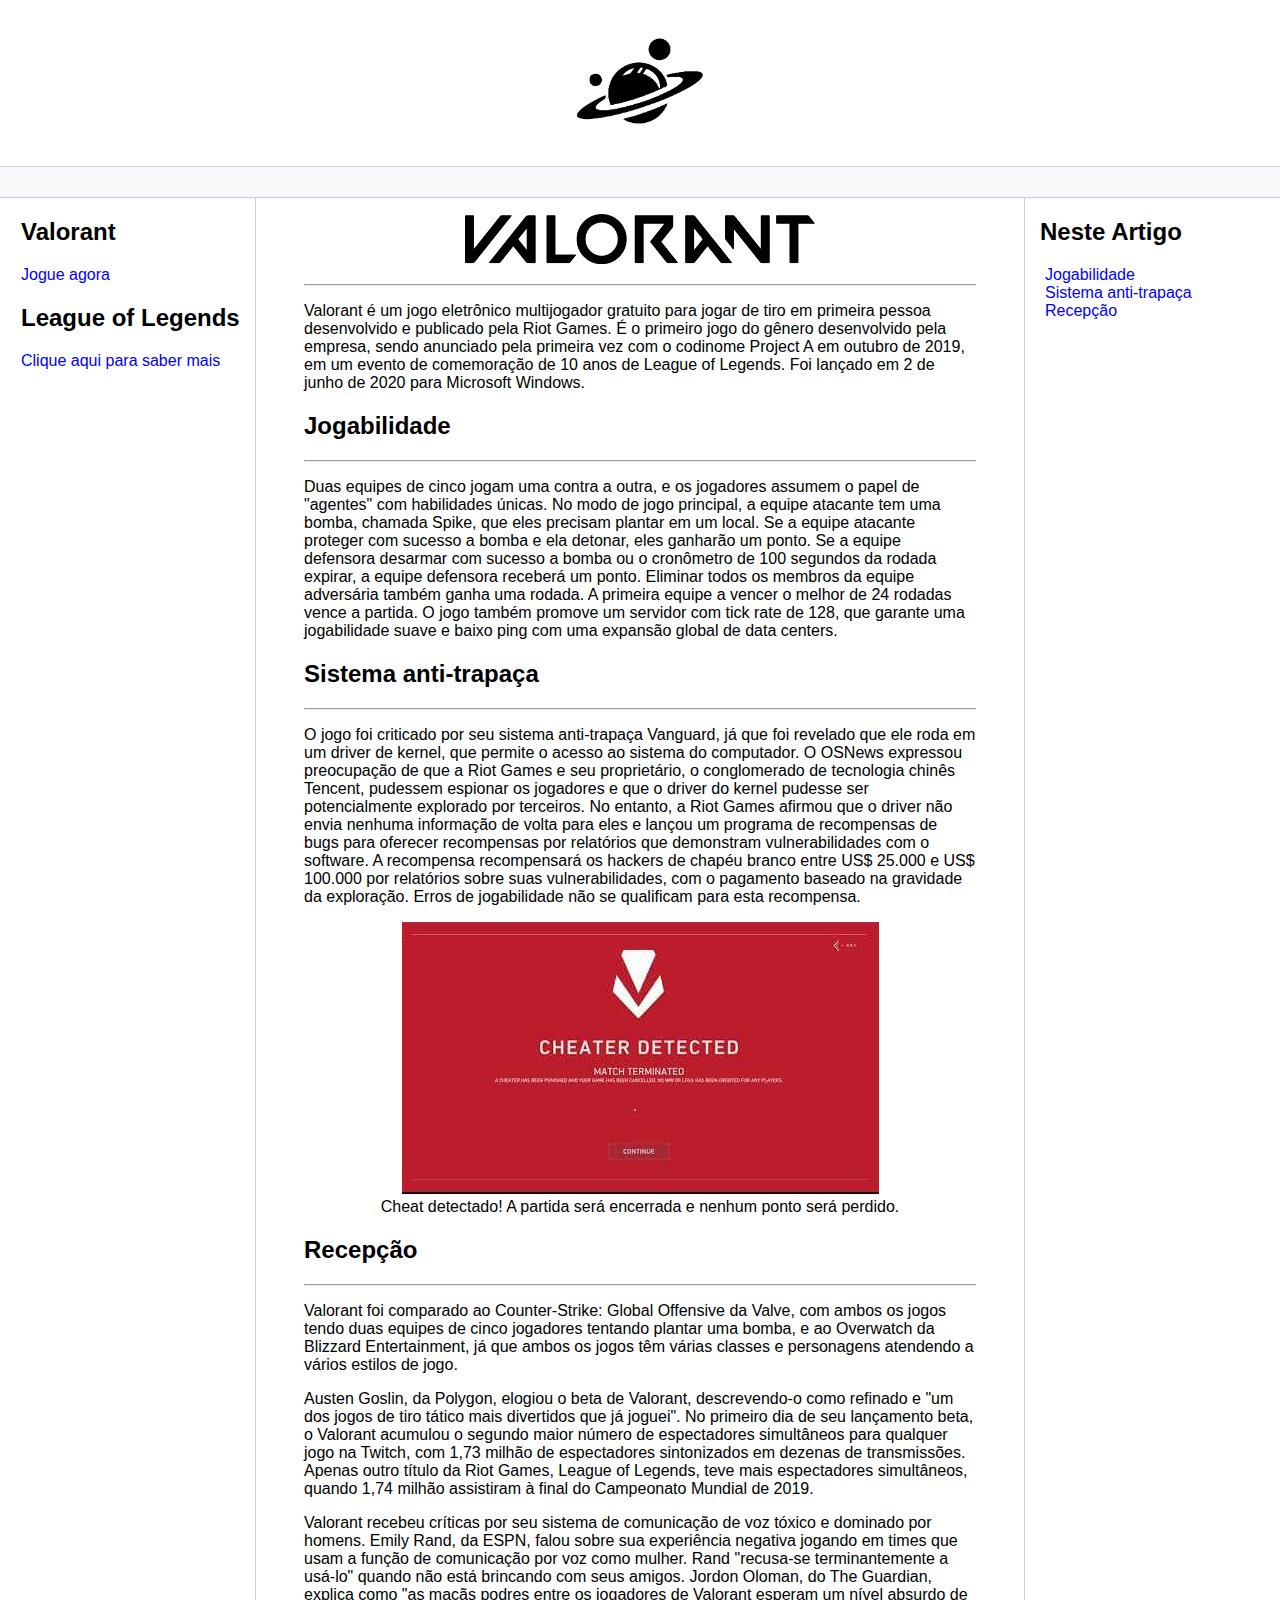
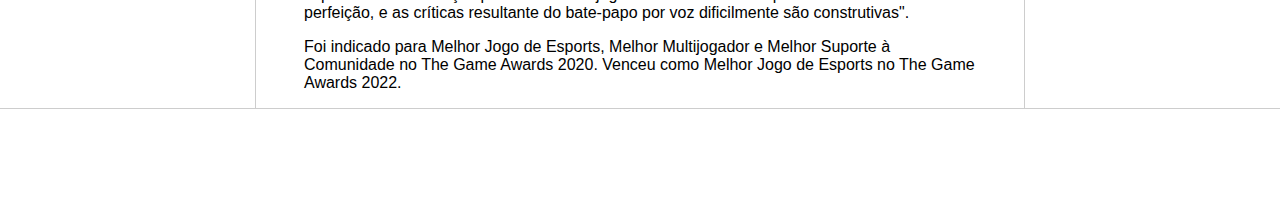
<file: modulo3/MODULO3/index.html>
<!DOCTYPE html>
<html lang="pt-br">

<head>
    <meta charset="UTF-8">
    <meta http-equiv="X-UA-Compatible" content="IE=edge">
    <meta name="viewport" content="width=device-width, initial-scale=1.0">
    <title>Wikipédia - Valorant</title>
    <link rel="stylesheet" href="assets/css/style.css">
</head>

<body>

    <header>
        <figure>
            <img src="assets/imagens/logo.png" width="200" />
        </figure>

        <div class="bar"></div>
    </header>

    <main>
        <div class="content">
            <div class="sidebar">
                <ul>
                    <h2>Valorant</h2>
                    <li><a href="https://playvalorant.com/pt-br/" target="_blank"> Jogue agora</a></li>
                </ul>
                <ul>
                    <h2>League of Legends</h2>
                    <li><a href="http://127.0.0.1:5500/league.html" target="_blank"> Clique aqui para saber mais</a></li>
                </ul>
            </div>

            <div class="main">
                <article>
                    <figure>
                        <img src="assets/imagens/valorantLogo.png" alt="Logo marca valorant" height="50">
                    </figure>
                    <hr>
                    <p>Valorant é um jogo eletrônico multijogador gratuito para jogar de tiro em primeira pessoa
                        desenvolvido e publicado pela Riot Games. É o primeiro jogo do gênero desenvolvido pela empresa,
                        sendo anunciado pela primeira vez com o codinome Project A em outubro de 2019, em um evento de
                        comemoração de 10 anos de League of Legends. Foi lançado em 2 de junho de 2020 para Microsoft
                        Windows.</p>
                    <h2 id="jogabilidade"></a>Jogabilidade</h2>
                    <hr>
                    <p>Duas equipes de cinco jogam uma contra a outra, e os jogadores assumem o papel de "agentes" com
                        habilidades únicas. No modo de jogo principal, a equipe atacante tem uma bomba, chamada Spike,
                        que eles precisam plantar em um local. Se a equipe atacante proteger com sucesso a bomba e ela
                        detonar, eles ganharão um ponto. Se a equipe defensora desarmar com sucesso a bomba ou o
                        cronômetro de 100 segundos da rodada expirar, a equipe defensora receberá um ponto. Eliminar
                        todos os membros da equipe adversária também ganha uma rodada. A primeira equipe a vencer o
                        melhor de 24 rodadas vence a partida. O jogo também promove um servidor com tick rate de 128,
                        que garante uma jogabilidade suave e baixo ping com uma expansão global de data centers.</p>
                    <h2 id="sistemaAnti">Sistema anti-trapaça</h2>
                    <hr>
                    <p>O jogo foi criticado por seu sistema anti-trapaça Vanguard, já que foi revelado que ele roda em
                        um driver de kernel, que permite o acesso ao sistema do computador. O OSNews expressou
                        preocupação de que a Riot Games e seu proprietário, o conglomerado de tecnologia chinês Tencent,
                        pudessem espionar os jogadores e que o driver do kernel pudesse ser potencialmente explorado por
                        terceiros. No entanto, a Riot Games afirmou que o driver não envia nenhuma informação de volta
                        para eles e lançou um programa de recompensas de bugs para oferecer recompensas por relatórios
                        que demonstram vulnerabilidades com o software. A recompensa recompensará os hackers de chapéu
                        branco entre US$ 25.000 e US$ 100.000 por relatórios sobre suas vulnerabilidades, com o
                        pagamento baseado na gravidade da exploração. Erros de jogabilidade não se qualificam para esta
                        recompensa.</p>
                    <figure>
                        <img src="assets/imagens/valorantCheat.jpg" alt=""> <br>
                        <figureaction>Cheat detectado! A partida será encerrada e nenhum ponto será perdido.
                        </figureaction>
                    </figure>
                    <h2 id="recepcao">Recepção</h2>
                    <hr>
                    <p>Valorant foi comparado ao Counter-Strike: Global Offensive da Valve, com ambos os jogos tendo
                        duas equipes de cinco jogadores tentando plantar uma bomba, e ao Overwatch da Blizzard
                        Entertainment, já que ambos os jogos têm várias classes e personagens atendendo a vários estilos
                        de jogo.</p>
                    <p>Austen Goslin, da Polygon, elogiou o beta de Valorant, descrevendo-o como refinado e "um dos
                        jogos de tiro tático mais divertidos que já joguei". No primeiro dia de seu lançamento beta, o
                        Valorant acumulou o segundo maior número de espectadores simultâneos para qualquer jogo na
                        Twitch, com 1,73 milhão de espectadores sintonizados em dezenas de transmissões. Apenas outro
                        título da Riot Games, League of Legends, teve mais espectadores simultâneos, quando 1,74 milhão
                        assistiram à final do Campeonato Mundial de 2019.</p>
                    <p>Valorant recebeu críticas por seu sistema de comunicação de voz tóxico e dominado por homens.
                        Emily Rand, da ESPN, falou sobre sua experiência negativa jogando em times que usam a função de
                        comunicação por voz como mulher. Rand "recusa-se terminantemente a usá-lo" quando não está
                        brincando com seus amigos. Jordon Oloman, do The Guardian, explica como "as maçãs podres entre
                        os jogadores de Valorant esperam um nível absurdo de perfeição, e as críticas resultante do
                        bate-papo por voz dificilmente são construtivas".</p>
                    <p>Foi indicado para Melhor Jogo de Esports, Melhor Multijogador e Melhor Suporte à Comunidade no
                        The Game Awards 2020. Venceu como Melhor Jogo de Esports no The Game Awards 2022.</p>
                </article>
            </div>

            <div class="anchors">
                <h2>Neste Artigo</h2>
                <ul>
                    <li><a href="#jogabilidade">Jogabilidade</a></li>
                    <li><a href="#sistemaAnti">Sistema anti-trapaça</a></li>
                    <li><a href="#recepcao">Recepção</a></li>
                </ul>
            </div>
        </div>
    </main>
    <div class="footer">

    </div>
</body>

</html>
</file>
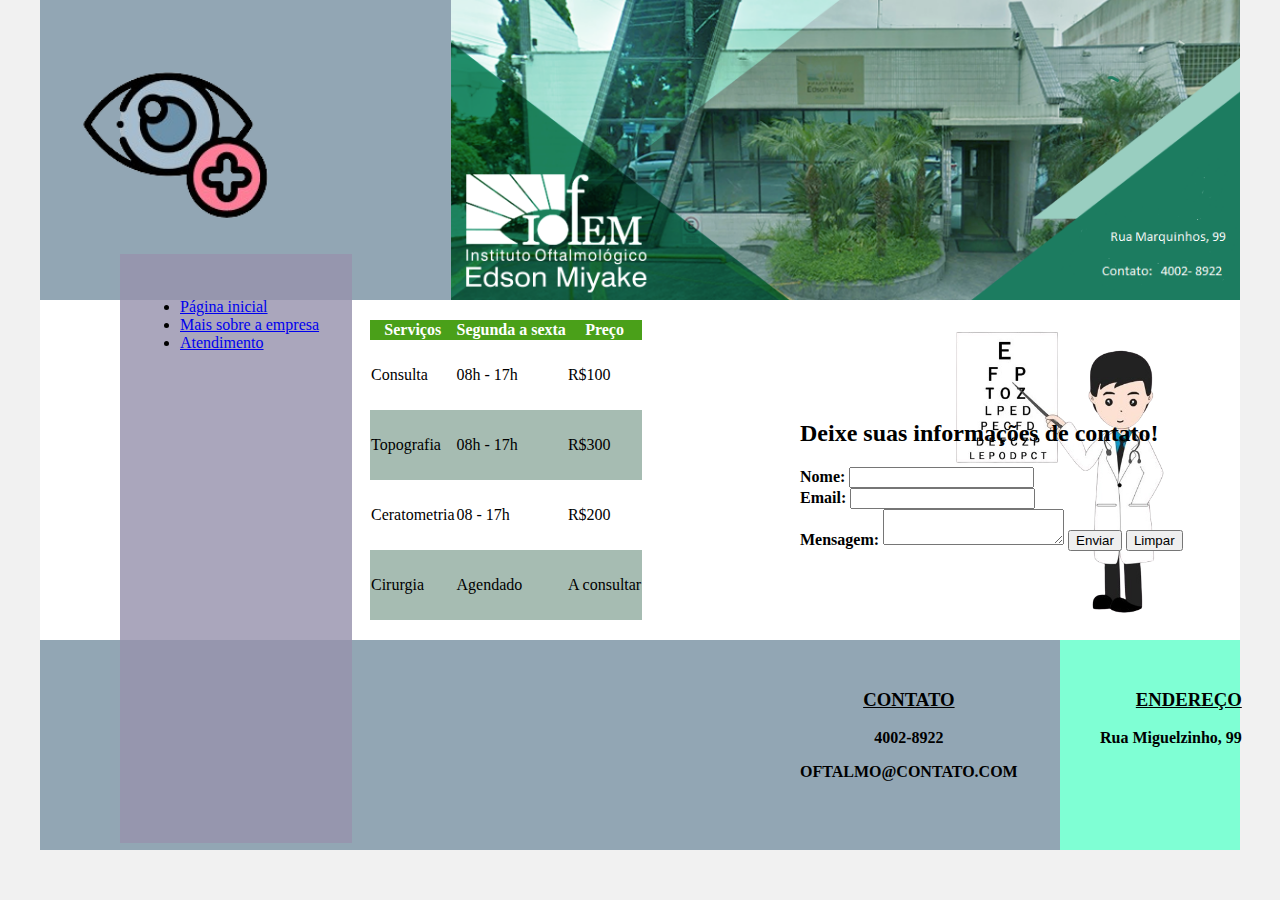
<file: folder/atendimento.html>
<!DOCTYPE html>
<html lang="en">

<head>
    <meta charset="UTF-8">
    <meta http-equiv="X-UA-Compatible" content="IE=edge">
    <meta name="viewport" content="width=device-width, initial-scale=1.0">
    <title>Atendimento</title>
    <link rel="stylesheet" href="baseAtendimento.css">
</head>

<body>
    <div class="wrapper">
        <div class="menu">
            <ul>
                <br>
                <li><a href="http://127.0.0.1:5500/principal.html" target="_self"> Página inicial</a></li>
                <li><a href="http://127.0.0.1:5500/quemSomos.html" target="_self"> Mais sobre a empresa</a></li>
                <li><a href="http://127.0.0.1:5500/atendimento.html" target="_self"> Atendimento</a></li>

            </ul>
        </div>

        <div class="main">
            <div class="header">
                <img align="right" src="Iofem3.png" alt="" height="300">
                <img align="left" src="olhos.png" height="250">
            </div>

            <div class="content">
                <div>
                    <img align="right" src="medico.png" alt="" height="300">
                </div>
                <div class="formulario">
                    <form onsubmit="" method="get" name="contatoClientes">
                        <h2>Deixe suas informações de contato!</h2>
                        <label><strong>Nome: </strong></label><input type="text" name="name" /> <br>
                        <label><strong>Email: </strong></label> <input type="email" name="email" /> <br>
                        <label><strong>Mensagem: </strong></label>
                        <textarea name="message"></textarea>
                        <button type="submit">Enviar</button>
                        <button type="reset">Limpar</button>
                    </form>
                </div>
                <div class="tables">
                    <table align="center" border="0" cellspacing="0" height="300">
                        <thead>
                            <th>Serviços</th>
                            <th>Segunda a sexta</th>
                            <th>Preço</th>
                        </thead>
                        <tbody>
                            <tr>
                                <td>Consulta</td>
                                <td>08h - 17h</td>
                                <td>R$100</td>
                            </tr>
                            <tr>
                                <td>Topografia</td>
                                <td>08h - 17h</td>
                                <td>R$300</td>
                            </tr>
                            <tr>
                                <td>Ceratometria</td>
                                <td>08 - 17h</td>
                                <td>R$200</td>
                            </tr>
                            <tr>
                                <td>Cirurgia</td>
                                <td>Agendado</td>
                                <td>A consultar</td>
                            </tr>
                        </tbody>
                    </table>
                </div>
            </div>


            <div class="footer">
                <div class="logoInferior">
                    <img id="logoTransp" src="logoTransp.png" alt="logo" widht="220" height="220">
                </div>
                <div class="contato">
                    <h3 align="center"><u>CONTATO</u></h3>
                    <p align="center"><strong>4002-8922</strong></p>
                    <p align="center"><strong>OFTALMO@CONTATO.COM</strong></p>
                </div>
                <div class="endereco">
                    <h3 align="right"><u>ENDEREÇO</u></h3>
                    <p align="right"><strong>Rua Miguelzinho, 99</strong></p>
                </div>

                <div class="maps">
                    <iframe
                        src="https://www.google.com/maps/embed?pb=!1m18!1m12!1m3!1d29261.707247230046!2d-46.21759204999999!3d-23.5428082!2m3!1f0!2f0!3f0!3m2!1i1024!2i768!4f13.1!3m3!1m2!1s0x94cdd8f61d74f1b5%3A0x3251ee4e6004e4a9!2sMercado%20Extra!5e0!3m2!1spt-BR!2sbr!4v1701825179708!5m2!1spt-BR!2sbr"
                        width="209" height="209" style="border:0;" allowfullscreen="" loading="lazy"
                        referrerpolicy="no-referrer-when-downgrade"></iframe>
                </div>
            </div>
        </div>
    </div>
    </div>
</body>

</html>
</file>
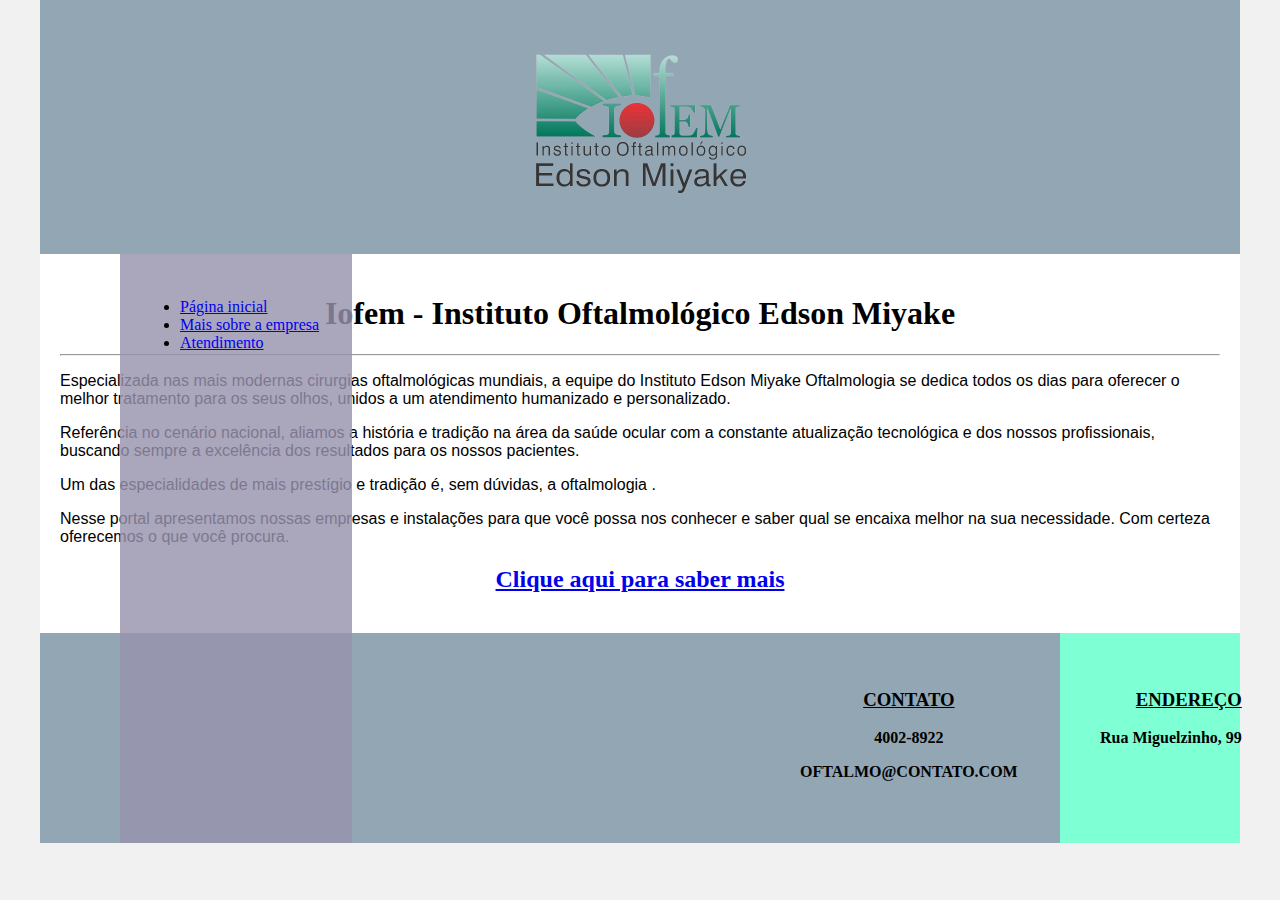
<file: folder/principal.html>
<!DOCTYPE html>
<html lang="en">

<head>
    <meta charset="UTF-8">
    <meta http-equiv="X-UA-Compatible" content="IE=edge">
    <meta name="viewport" content="width=device-width, initial-scale=1.0">
    <title>Página principal</title>
    <link rel="stylesheet" href="base.css">
</head>

<body>
    <div class="wrapper">
        <div class="menu">
            <ul>
                <br>
                <li><a href="http://127.0.0.1:5500/principal.html" target="_self"> Página inicial</a></li>
                <li><a href="http://127.0.0.1:5500/quemSomos.html" target="_self"> Mais sobre a empresa</a></li>
                <li><a href="http://127.0.0.1:5500/atendimento.html" target="_self"> Atendimento</a></li>

            </ul>
        </div>

        <div class="main">
            <div class="header">
                <img src="logoTransp.png" alt="logo" width="250">
            </div>

            <div class="content">
                <h1 align="center">Iofem - Instituto Oftalmológico Edson Miyake </h1>
                <hr />
                <p style="font-family:arial,helvetica;">Especializada nas mais modernas cirurgias oftalmológicas
                    mundiais, a equipe do Instituto Edson Miyake Oftalmologia se dedica todos os dias para oferecer o
                    melhor tratamento para os seus olhos, unidos a um atendimento humanizado e personalizado.</p>
                <p style="font-family:arial,helvetica;">Referência no cenário nacional, aliamos a história e tradição na
                    área da saúde ocular com a constante atualização tecnológica e dos nossos profissionais, buscando
                    sempre a excelência dos resultados para os nossos pacientes.</p>
                <p style="font-family:arial,helvetica;">Um das especialidades de mais prestígio e tradição é, sem
                    dúvidas, a oftalmologia .</p>
                <p style="font-family:arial,helvetica;">Nesse portal apresentamos nossas empresas e instalações para que
                    você possa nos conhecer e saber qual se encaixa melhor na sua necessidade. Com certeza oferecemos o
                    que você procura.</p>
                <h2 align="center"><a href="http://127.0.0.1:5500/quemSomos.html" target="_self">Clique aqui para saber mais</a> </h2>
            </div>

            <div class="footer">
                <div class="logoInferior">
                    <img src="logoTransp.png" alt="logo" widht="220" height="220">
                </div>
                <div class="contato">
                    <h3 align="center"><u>CONTATO</u></h3>
                    <p align="center"><strong>4002-8922</strong></p>
                    <p align="center"><strong>OFTALMO@CONTATO.COM</strong></p>
                </div>
                <div class="endereco">
                    <h3 align="right"><u>ENDEREÇO</u></h3>
                    <p align="right"><strong>Rua Miguelzinho, 99</strong></p>
                </div>
                <div class="maps">
                    <iframe
                        src="https://www.google.com/maps/embed?pb=!1m18!1m12!1m3!1d29261.707247230046!2d-46.21759204999999!3d-23.5428082!2m3!1f0!2f0!3f0!3m2!1i1024!2i768!4f13.1!3m3!1m2!1s0x94cdd8f61d74f1b5%3A0x3251ee4e6004e4a9!2sMercado%20Extra!5e0!3m2!1spt-BR!2sbr!4v1701825179708!5m2!1spt-BR!2sbr"
                        width="209" height="209" style="border:0;" allowfullscreen="" loading="lazy"
                        referrerpolicy="no-referrer-when-downgrade"></iframe>
                </div>
            </div>
        </div>
    </div>
    </div>
</body>

</html>
</file>
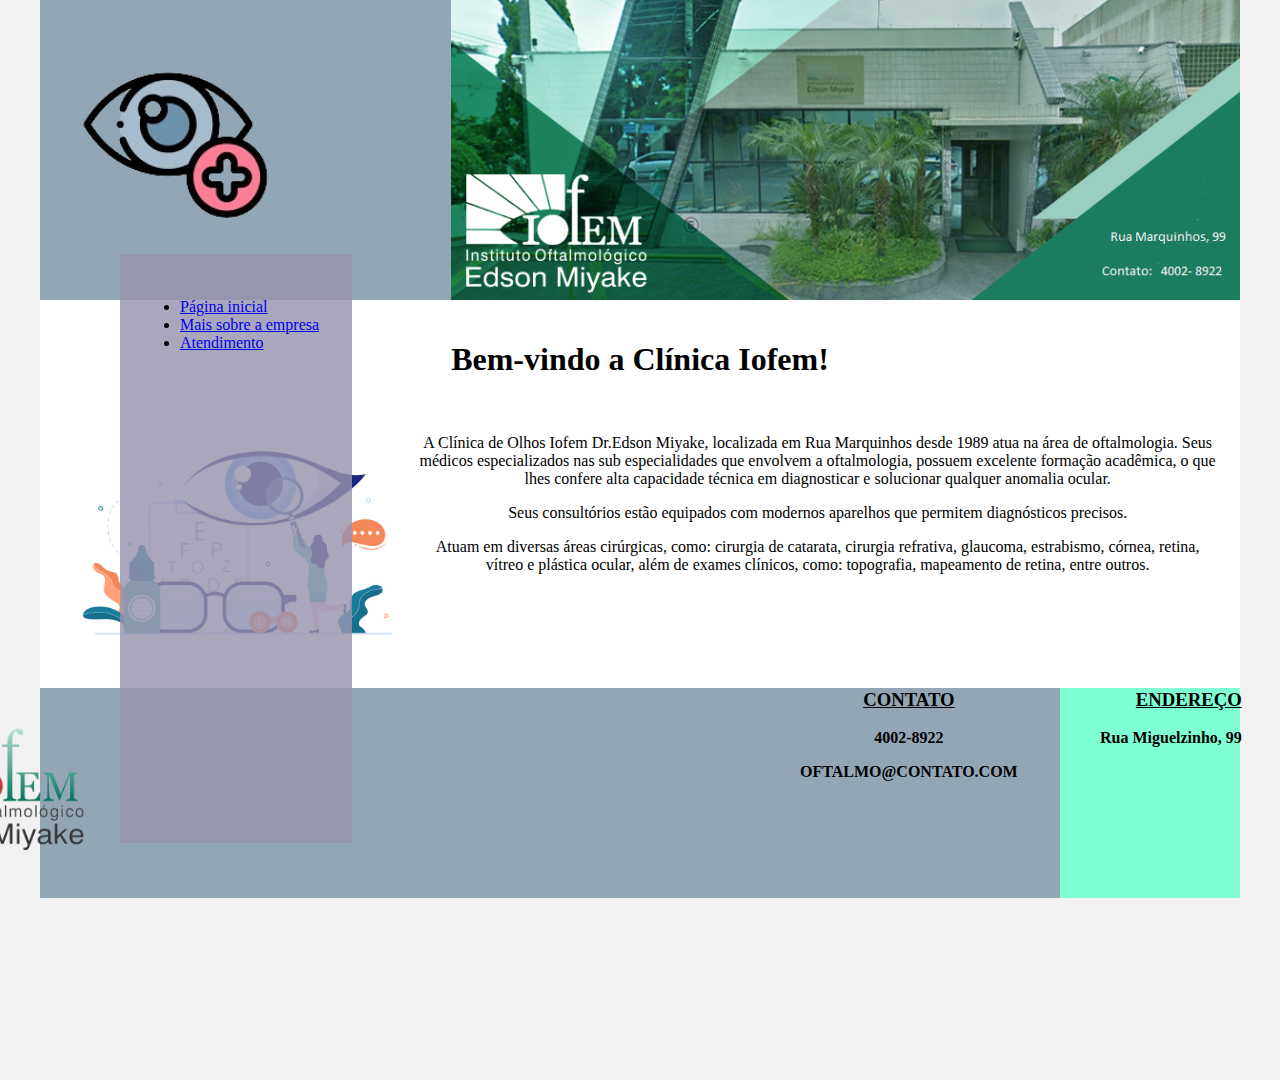
<file: folder/quemSomos.html>
<!DOCTYPE html>
<html lang="en">

<head>
    <meta charset="UTF-8">
    <meta http-equiv="X-UA-Compatible" content="IE=edge">
    <meta name="viewport" content="width=device-width, initial-scale=1.0">
    <title>Sobre a empresa</title>
    <link rel="stylesheet" href="baseSomos.css">
</head>

<body>
    <div class="wrapper">
        <div class="menu">
            <ul>
                <br>
                <li><a href="http://127.0.0.1:5500/principal.html" target="_self"> Página inicial</a></li>
                <li><a href="http://127.0.0.1:5500/quemSomos.html" target="_self"> Mais sobre a empresa</a></li>
                <li><a href="http://127.0.0.1:5500/atendimento.html" target="_self"> Atendimento</a></li>

            </ul>
        </div>

        <div class="main">
            <div class="header">
                <img align="right" src="Iofem3.png" alt="" height="300">
                <img align="left" src="olhos.png" height="250">
            </div>

            <div class="content">
                <h1 align="center">Bem-vindo a Clínica Iofem!</h1>
                <br>
                <img align="left" src="representando.jpg" height="250">

                <p align="center">A Clínica de Olhos Iofem Dr.Edson Miyake, localizada em Rua Marquinhos desde 1989 atua
                    na área de oftalmologia. Seus médicos especializados nas sub especialidades que envolvem a
                    oftalmologia, possuem excelente formação acadêmica, o que lhes confere alta capacidade técnica em
                    diagnosticar e solucionar qualquer anomalia ocular.</p>
                <p align="center">Seus consultórios estão equipados com modernos aparelhos que permitem diagnósticos
                    precisos.</p>
                <p align="center">Atuam em diversas áreas cirúrgicas, como: cirurgia de catarata, cirurgia refrativa,
                    glaucoma, estrabismo, córnea, retina, vítreo e plástica ocular, além de exames clínicos, como:
                    topografia, mapeamento de retina, entre outros.</p>
            </div>

            <div class="footer">
                <div class="logoInferior">
                    <img id="logoTransp" src="logoTransp.png" alt="logo" widht="220" height="220">
                </div>
                <div class="contato">
                    <h3 align="center"><u>CONTATO</u></h3>
                    <p align="center"><strong>4002-8922</strong></p>
                    <p align="center"><strong>OFTALMO@CONTATO.COM</strong></p>
                </div>
                <div class="endereco">
                    <h3 align="right"><u>ENDEREÇO</u></h3>
                    <p align="right"><strong>Rua Miguelzinho, 99</strong></p>
                </div>
                <div class="maps">
                    <iframe
                        src="https://www.google.com/maps/embed?pb=!1m18!1m12!1m3!1d29261.707247230046!2d-46.21759204999999!3d-23.5428082!2m3!1f0!2f0!3f0!3m2!1i1024!2i768!4f13.1!3m3!1m2!1s0x94cdd8f61d74f1b5%3A0x3251ee4e6004e4a9!2sMercado%20Extra!5e0!3m2!1spt-BR!2sbr!4v1701825179708!5m2!1spt-BR!2sbr"
                        width="209" height="209" style="border:0;" allowfullscreen="" loading="lazy"
                        referrerpolicy="no-referrer-when-downgrade"></iframe>
                </div>
            </div>
        </div>
    </div>
    </div>
</body>

</html>
</file>
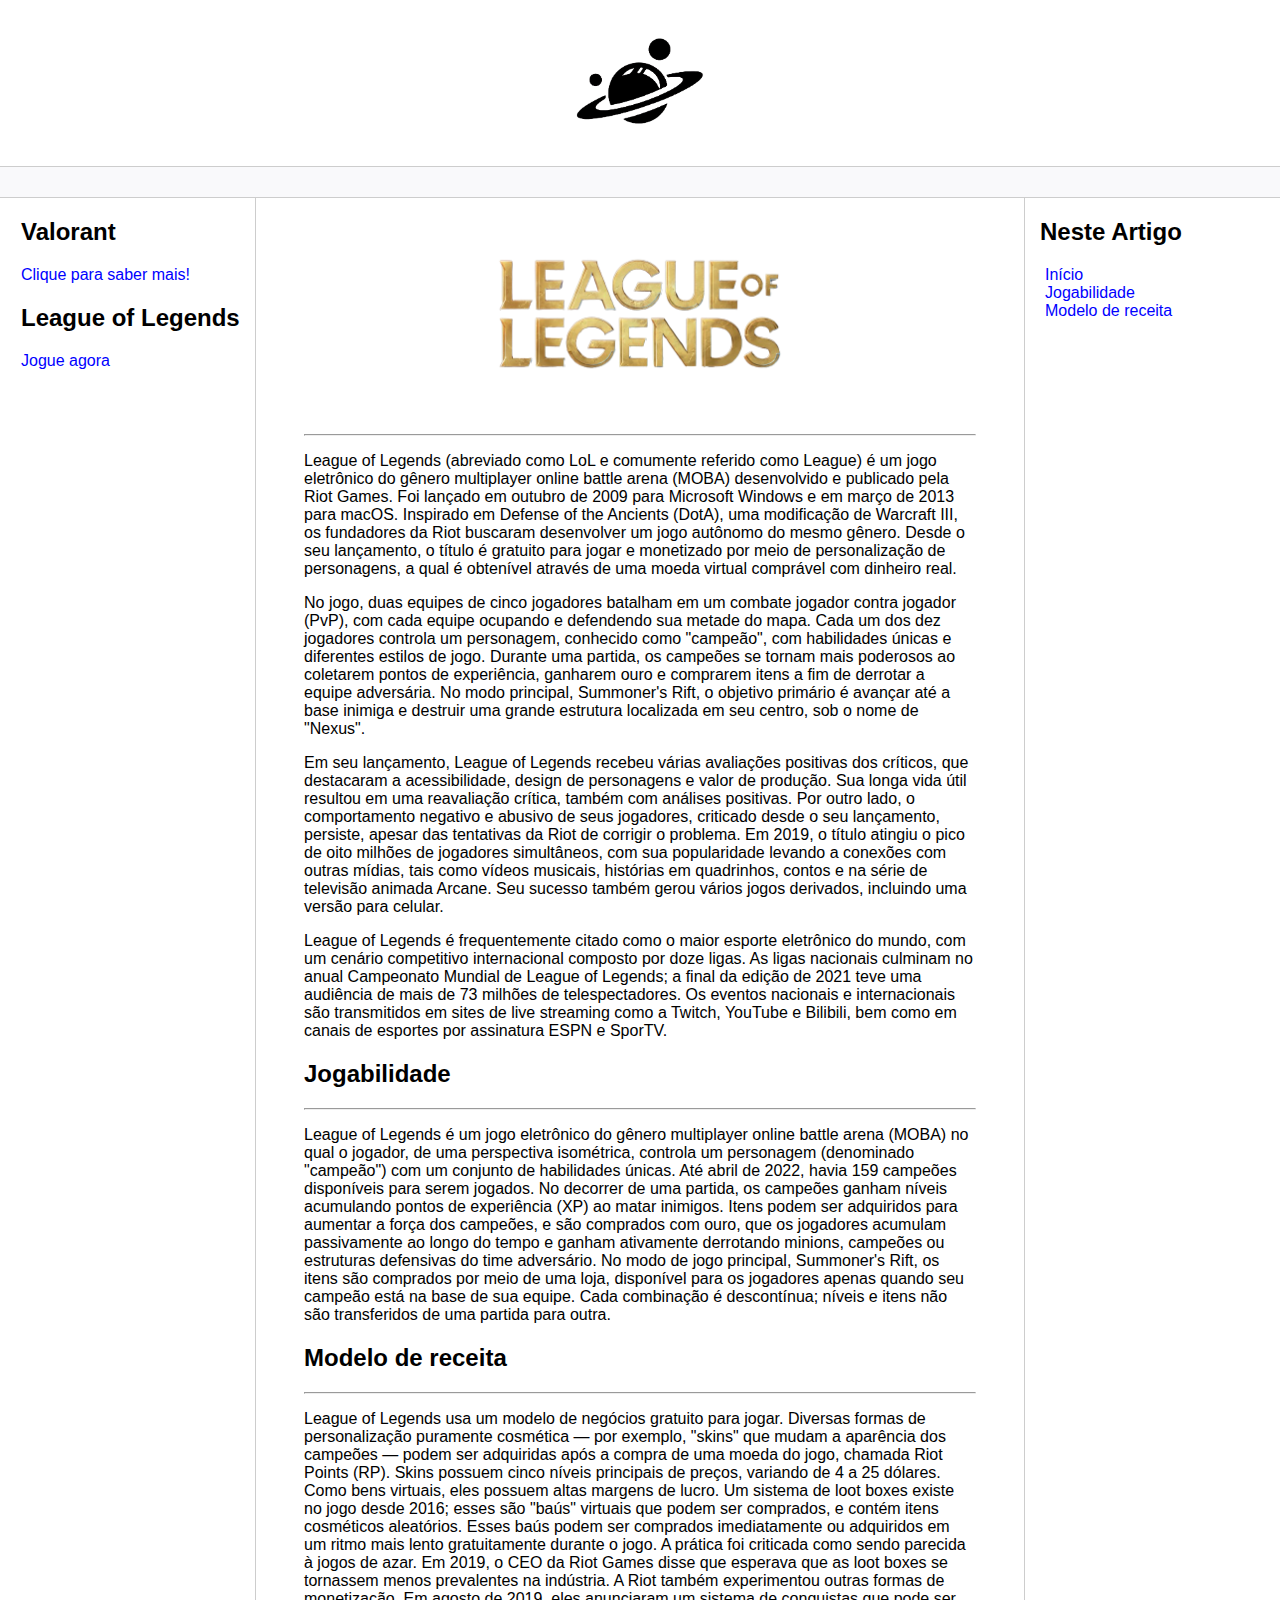
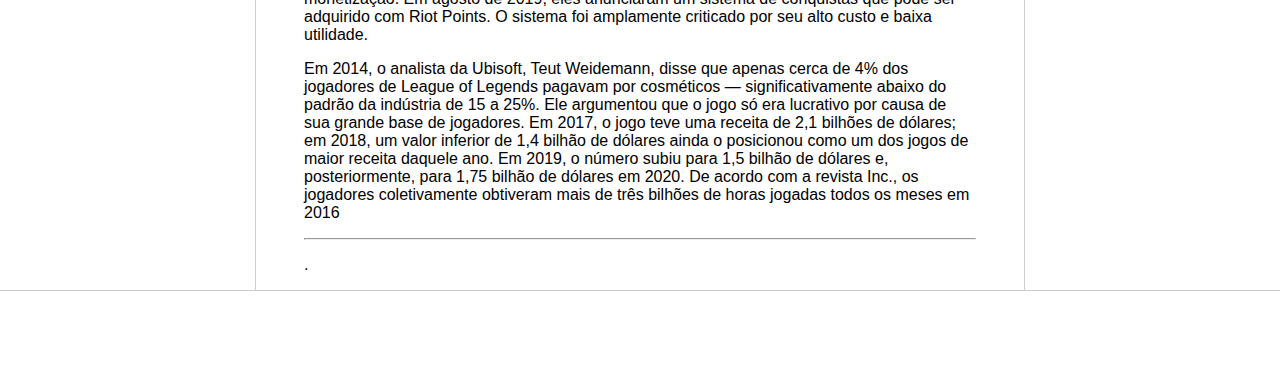
<file: modulo3/MODULO3/league.html>
<!DOCTYPE html>
<html lang="pt-br">

<head>
    <meta charset="UTF-8">
    <meta http-equiv="X-UA-Compatible" content="IE=edge">
    <meta name="viewport" content="width=device-width, initial-scale=1.0">
    <title>Wikipédia - League of Legends</title>
    <link rel="stylesheet" href="assets/css/style.css">
</head>

<body>

    <header>
        <figure id="inicio">
            <img src="assets/imagens/logo.png" width="200" />
        </figure>

        <div class="bar"></div>
    </header>

    <main>
        <div class="content">
            <div class="sidebar">
                <ul>
                    <h2>Valorant</h2>
                    <li><a href="http://127.0.0.1:5500/index.html" target="_blank">Clique para saber mais!</a></li>
                </ul>
                <ul>
                    <h2>League of Legends</h2>
                    <li><a href="https://www.leagueoflegends.com/pt-br/" target="_blank">Jogue agora</a></li>
                </ul>
            </div>

            <div class="main">
                <article>
                    <figure>
                        <img src="assets/imagens/logoLol.png" alt="Logo marca League of Legends" height="200">
                    </figure>
                    <hr>
                    
                    <p>League of Legends (abreviado como LoL e comumente referido como League) é um jogo eletrônico do gênero multiplayer online battle arena (MOBA) desenvolvido e publicado pela Riot Games. Foi lançado em outubro de 2009 para Microsoft Windows e em março de 2013 para macOS. Inspirado em Defense of the Ancients (DotA), uma modificação de Warcraft III, os fundadores da Riot buscaram desenvolver um jogo autônomo do mesmo gênero. Desde o seu lançamento, o título é gratuito para jogar e monetizado por meio de personalização de personagens, a qual é obtenível através de uma moeda virtual comprável com dinheiro real.</p>
                    <p>No jogo, duas equipes de cinco jogadores batalham em um combate jogador contra jogador (PvP), com cada equipe ocupando e defendendo sua metade do mapa. Cada um dos dez jogadores controla um personagem, conhecido como "campeão", com habilidades únicas e diferentes estilos de jogo. Durante uma partida, os campeões se tornam mais poderosos ao coletarem pontos de experiência, ganharem ouro e comprarem itens a fim de derrotar a equipe adversária. No modo principal, Summoner's Rift, o objetivo primário é avançar até a base inimiga e destruir uma grande estrutura localizada em seu centro, sob o nome de "Nexus".</p>
                    <p>Em seu lançamento, League of Legends recebeu várias avaliações positivas dos críticos, que destacaram a acessibilidade, design de personagens e valor de produção. Sua longa vida útil resultou em uma reavaliação crítica, também com análises positivas. Por outro lado, o comportamento negativo e abusivo de seus jogadores, criticado desde o seu lançamento, persiste, apesar das tentativas da Riot de corrigir o problema. Em 2019, o título atingiu o pico de oito milhões de jogadores simultâneos, com sua popularidade levando a conexões com outras mídias, tais como vídeos musicais, histórias em quadrinhos, contos e na série de televisão animada Arcane. Seu sucesso também gerou vários jogos derivados, incluindo uma versão para celular.</p>
                    <p>League of Legends é frequentemente citado como o maior esporte eletrônico do mundo, com um cenário competitivo internacional composto por doze ligas. As ligas nacionais culminam no anual Campeonato Mundial de League of Legends; a final da edição de 2021 teve uma audiência de mais de 73 milhões de telespectadores. Os eventos nacionais e internacionais são transmitidos em sites de live streaming como a Twitch, YouTube e Bilibili, bem como em canais de esportes por assinatura ESPN e SporTV.</p>
                    
                    <h2 id="jogabilidade">Jogabilidade</h2>
                    <hr>
                    <p>League of Legends é um jogo eletrônico do gênero multiplayer online battle arena (MOBA) no qual o jogador, de uma perspectiva isométrica, controla um personagem (denominado "campeão") com um conjunto de habilidades únicas. Até abril de 2022, havia 159 campeões disponíveis para serem jogados. No decorrer de uma partida, os campeões ganham níveis acumulando pontos de experiência (XP) ao matar inimigos. Itens podem ser adquiridos para aumentar a força dos campeões, e são comprados com ouro, que os jogadores acumulam passivamente ao longo do tempo e ganham ativamente derrotando minions, campeões ou estruturas defensivas do time adversário. No modo de jogo principal, Summoner's Rift, os itens são comprados por meio de uma loja, disponível para os jogadores apenas quando seu campeão está na base de sua equipe. Cada combinação é descontínua; níveis e itens não são transferidos de uma partida para outra.</p>
                    <h2 id="receita">Modelo de receita</h2>
                    <hr>
                    <p>League of Legends usa um modelo de negócios gratuito para jogar. Diversas formas de personalização puramente cosmética — por exemplo, "skins" que mudam a aparência dos campeões — podem ser adquiridas após a compra de uma moeda do jogo, chamada Riot Points (RP). Skins possuem cinco níveis principais de preços, variando de 4 a 25 dólares. Como bens virtuais, eles possuem altas margens de lucro. Um sistema de loot boxes existe no jogo desde 2016; esses são "baús" virtuais que podem ser comprados, e contém itens cosméticos aleatórios. Esses baús podem ser comprados imediatamente ou adquiridos em um ritmo mais lento gratuitamente durante o jogo. A prática foi criticada como sendo parecida à jogos de azar. Em 2019, o CEO da Riot Games disse que esperava que as loot boxes se tornassem menos prevalentes na indústria. A Riot também experimentou outras formas de monetização. Em agosto de 2019, eles anunciaram um sistema de conquistas que pode ser adquirido com Riot Points. O sistema foi amplamente criticado por seu alto custo e baixa utilidade.</p>  
                    <p>Em 2014, o analista da Ubisoft, Teut Weidemann, disse que apenas cerca de 4% dos jogadores de League of Legends pagavam por cosméticos — significativamente abaixo do padrão da indústria de 15 a 25%. Ele argumentou que o jogo só era lucrativo por causa de sua grande base de jogadores. Em 2017, o jogo teve uma receita de 2,1 bilhões de dólares; em 2018, um valor inferior de 1,4 bilhão de dólares ainda o posicionou como um dos jogos de maior receita daquele ano. Em 2019, o número subiu para 1,5 bilhão de dólares e, posteriormente, para 1,75 bilhão de dólares em 2020. De acordo com a revista Inc., os jogadores coletivamente obtiveram mais de três bilhões de horas jogadas todos os meses em 2016</p>
                    <hr>
                    <p></p>
                    <p></p>
                    <p>.</p>
                    <p></p>
                </article>
            </div>

            <div class="anchors">
                <h2>Neste Artigo</h2>
                <ul>
                    <li><a href="#inicio">Início</a></li>
                    <li><a href="#jogabilidade">Jogabilidade</a></li>
                    <li><a href="#receita">Modelo de receita</a></li>
                </ul>
            </div>
        </div>
    </main>
    <div class="footer">

    </div>
</body>

</html>
</file>
<file: modulo3/MODULO3/assets/css/style.css>
body, html {
    margin: 0;
    padding: 0;
    font-family: 'Segoe UI', Tahoma, Geneva, Verdana, sans-serif;
}
ul { list-style: none; padding-left: 5px; }
a { color:blue; text-decoration: none;}
.bar {
    background-color: #f9f9fb;
    padding:15px;
    border-top: solid 1px #cdcdcd;
    border-bottom: solid 1px #cdcdcd;
}
.content {
    max-width: 1440px;
    margin: auto;
    grid-gap: 3rem;
    display: grid;
    gap: 3rem;
    grid-template-areas: "sidebar main anchors";
    grid-template-columns: minmax(0,15rem) minmax(0,2.5fr) minmax(0,15rem);
    padding-left: 1rem;
    padding-right: 1rem;
}
.footer {
    min-height: 100px;
    border-top: solid 1px #cdcdcd;
}
.anchors {
    border-left: solid 1px #cdcdcd;
    padding-left: 15px;
}
.sidebar {
    border-right: solid 1px #cdcdcd;
}
figure {
    text-align: center;
}
</file>
<file: folder/baseAtendimento.css>
html, body {
    margin: 0;
}
body {
    background-color: #f1f1f1;
    display: flex;
    justify-content: center;
}

.wrapper {
    width: 1200px;
    display: flex;
    margin: 0 auto;
    background-color: aquamarine;
}
.main {
    display: flex;
    flex-flow: column;
    width: 85%;
}
.menu {
    min-height: 579px;
    width: 15%;
    background-color:  rgba(151, 146, 173, 0.815);
    padding: 10px 20px 0px;
    left: 120px; position: absolute; top: 254px; width: 192px;
}
.header {
    background-color:  rgba(151, 146, 173, 0.815);
    min-height: 200px;
    width: 1200px;
}
.content {
    background-color: white;
    min-height: 300px;
    padding: 20px;
    width: 1160px;
}
.footer { 
    background-color: rgba(151, 146, 173, 0.815);
    min-height: 210px; 
    margin: left;  
}
.tabela {
    min-height: 100px;
    margin: right;   
    right: 950px; position: absolute; top: 625px; width: 200px;
}
.logoTransparente{
    min-height: 400px;
    margin: right;   
    right: 1200px; position: absolute; top: 570px; width: 200px;
}

.logoInferior{
    min-height: 400px;
    margin: right;   
    right: 1300px; position: absolute; top: 630px; width: 200px;
}
.maps{
    left: 1345px; position: absolute; top: 640px;
}
.tables{
    left: 370px; position: absolute; top: 320px;
}
.endereco{
    left: 1100px; position: absolute; top: 670px;
}
.contato{
    left: 800px; position: absolute; top: 670px;
}
.formulario{
    left: 800px; position: absolute; top: 400px;
}
table thead th {
    background-color: rgb(74, 160, 25);
    color: white;
}
table tbody tr:nth-child(even) {
    background-color: rgba(146, 173, 160, 0.815);
}
</file>
<file: folder/base.css>
html, body {
    margin: 0;
}
body {
    background-color: #f1f1f1;
    display: flex;
    justify-content: center;
}

.wrapper {
    width: 1200px;
    display: flex;
    margin: 0 auto;
    background-color: aquamarine;
}
.main {
    display: flex;
    flex-flow: column;
    width: 85%;
}
.menu {
    min-height: 579px;
    width: 15%;
    background-color:  rgba(151, 146, 173, 0.815);
    padding: 10px 20px 0px;
    left: 120px; position: absolute; top: 254px; width: 192px;
}
.header {
    background-color:  rgba(151, 146, 173, 0.815);
    min-height: 200px;
    width: 1200px;
    text-align:center
    
}
.content {
    background-color: white;
    min-height: 300px;
    padding: 20px;
    width: 1160px;
}
.footer { 
    background-color: rgba(151, 146, 173, 0.815);
    min-height: 210px; 
    margin: left;  
}
.logoTransparente{
    min-height: 400px;
    margin: right;   
    right: 1200px; position: absolute; top: 570px; width: 200px;
}

.logoInferior{
    min-height: 400px;
    margin: right;   
    right: 1300px; position: absolute; top: 630px; width: 200px;
}
.maps{
    left: 1345px; position: absolute; top: 633px;
}
.endereco{
    left: 1100px; position: absolute; top: 670px;
}
.contato{
    left: 800px; position: absolute; top: 670px;
}
</file>
<file: folder/baseSomos.css>
html, body {
    margin: 0;
}
body {
    background-color: #f1f1f1;
    display: flex;
    justify-content: center;
}

.wrapper {
    width: 1200px;
    display: flex;
    margin: 0 auto;
    background-color: aquamarine;
}
.main {
    display: flex;
    flex-flow: column;
    width: 85%;
}
.menu {
    min-height: 579px;
    width: 15%;
    background-color:  rgb(151, 146, 173, 0.815);
    padding: 10px 20px 0px;
    left: 120px; position: absolute; top: 254px; width: 192px;
}
.header {
    background-color:  rgb(151, 146, 173, 0.815);
    min-height: 200px;
    width: 1200px;
}
.content {
    background-color: rgb(255, 255, 255);
    min-height: 300px;
    padding: 20px;
    width: 1160px;
}
.footer { 
    background-color: rgb(151, 146, 173, 0.815);
    min-height: 210px; 
    margin: left;  
}
.tabela {
    min-height: 100px;
    margin: right;   
    right: 950px; position: absolute; top: 670px; width: 200px;
}
.logoTransparente{
    min-height: 400px;
    margin: right;   
    right: 1200px; position: absolute; top: 570px; width: 200px;
}

.logoInferior{
    min-height: 400px;
    margin: right;   
    right: 1200px; position: absolute; top: 680px; width: 200px;
}
.maps{
    left: 1344px; position: absolute; top: 688px;
}
.endereco{
    left: 1100px; position: absolute; top: 670px;
}
.contato{
    left: 800px; position: absolute; top: 670px;
}
</file>
